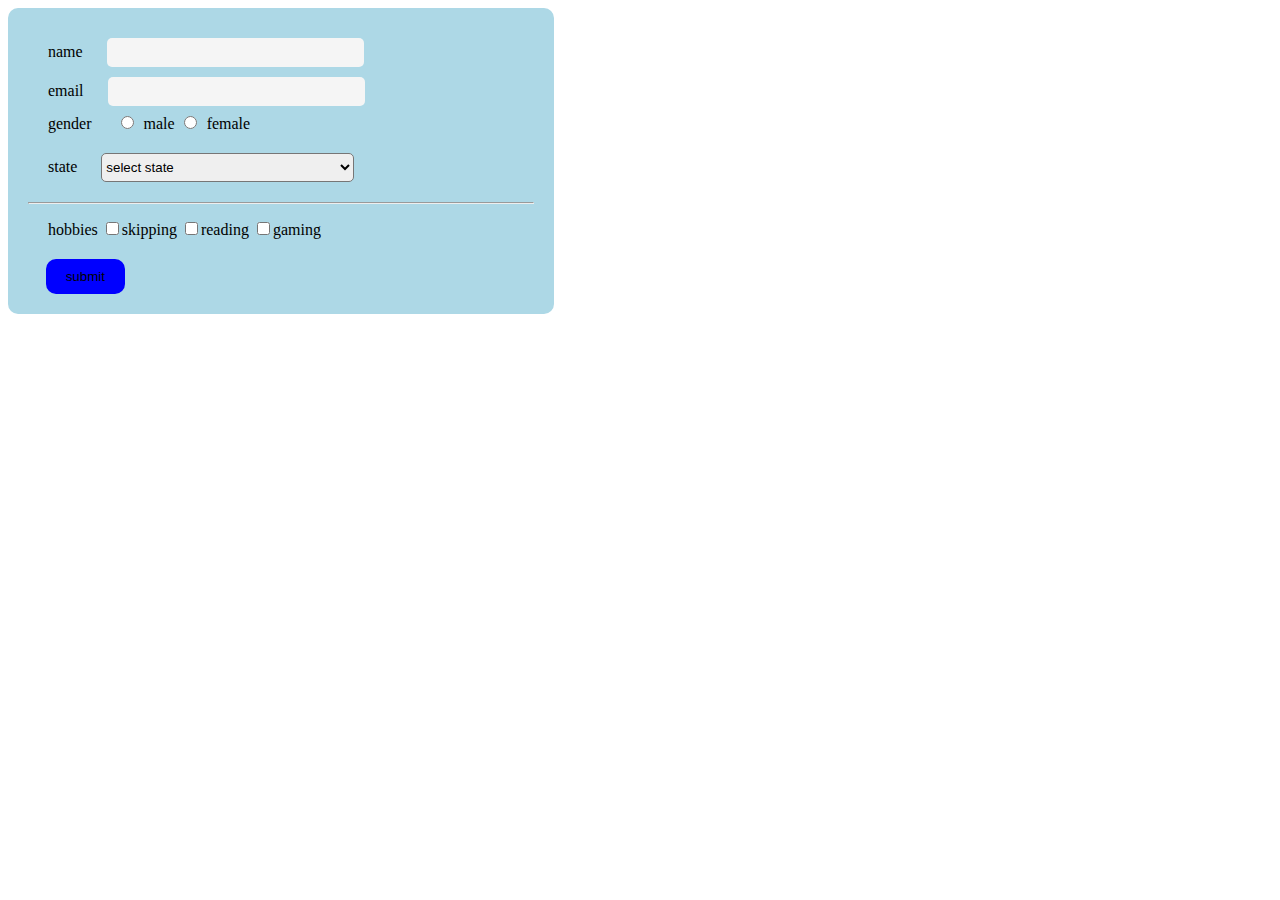
<file: form/index.html>
<!DOCTYPE html>
<html lang="en">
<head>
    <meta charset="UTF-8">
    <meta name="viewport" content="width=device-width, initial-scale=1.0">
    <link rel="stylesheet" href="style.css">
    <title>form</title>
</head>
<body>
    <form>
        <label class="frm" for="">name</label>
        <input type="text"><br>
        <label  class="frm"for="">email</label>
        <input type="email"><br>
        <label class="frm" for="gender">gender</label>
        <input type="radio" name="gender" value="male">male
        <input type="radio" name="gender" value="female">female<br>
        <label class="frm" for="">state</label>
        <select name="state" id=""><br>
            <option value="">select state</option>
            <option value="abuja">abuja</option>
            <option value="Portharcourt">Portharcourt</option>
            <option value="kaduna">kaduna</option>
            <option value="lagos">lagos</option>
            <option value="sokoto">sokoto</option>
        </select>
        <hr>
        <label  class="hobbies" for="hobbies">hobbies</label>
        <input  type="checkbox" value="skipping" name="hobbies">skipping</input>
        <input type="checkbox" value="reading" name="hobbies">reading</input>
        <input type="checkbox" value="gaming" name="hobbies">gaming</input><br>
        <button>submit</button>
    </form>
</body>
</html>
</file>
<file: form/style.css>
form{
    background-color:lightblue;
    width:40%;
    border-radius: 10px;
    padding: 20px 20px;
}
label{
    margin-left:20px;
    margin-top: 20px;
}
input{
    background-color: whitesmoke;
    border: none;
    margin-top: 10px;
    border-radius: 5px;
    padding:7px 40px;
}
hr{
    margin-top: 20px;
}
select{
    margin-top: 20px;
    border-radius: 5px;
    width:50%;
    padding-top:5px;
    padding-bottom: 5px;
}
input[type=radio],[type=gender]{
    background-color: aliceblue;
    margin-right: 10px;
}
.frm{
    margin-right: 20px;
}
button{
    background-color: blue;
    padding: 10px 20px;
    margin-left: 3.5%;
    margin-top: 20px;
    border: none;
    border-radius:10px;
    transition: all ease 0.4s;
}
button:hover{
    background-color: grey;
    transform: translateX(1.2rem);
}
</file>
